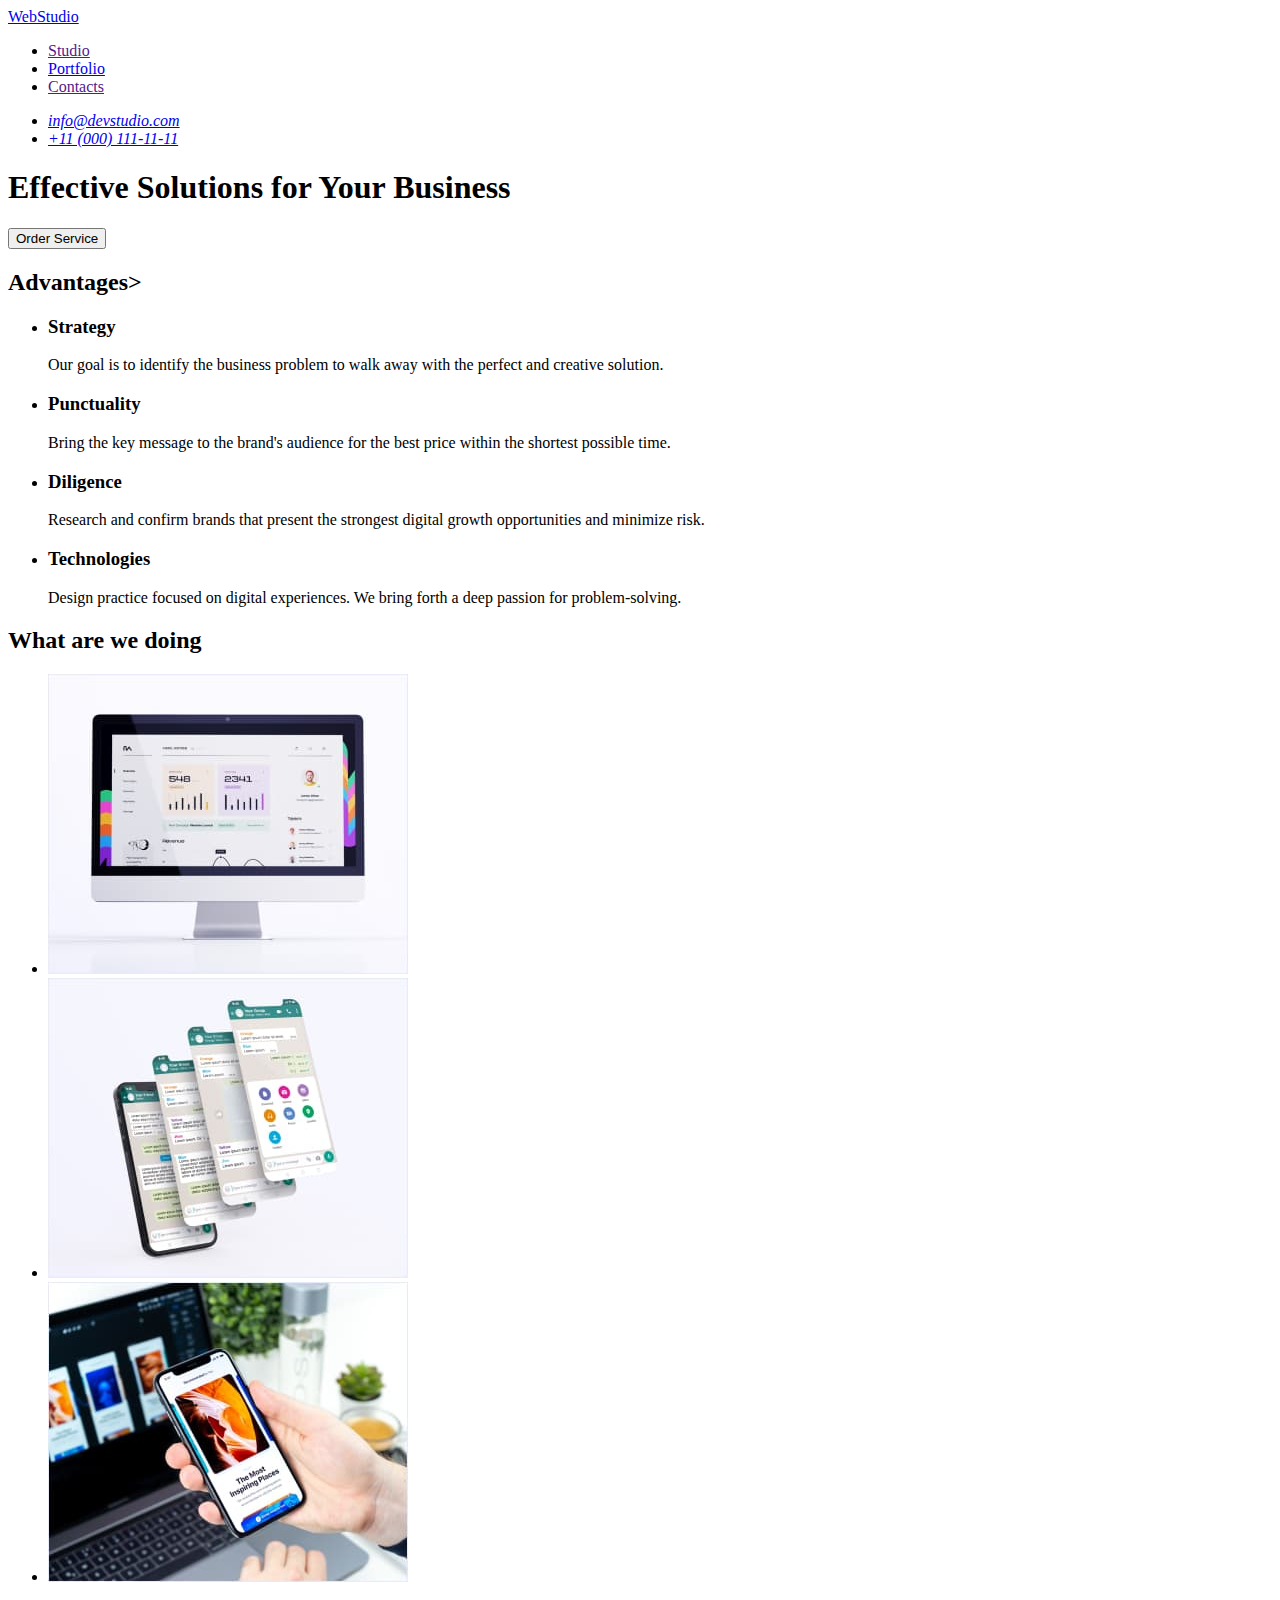
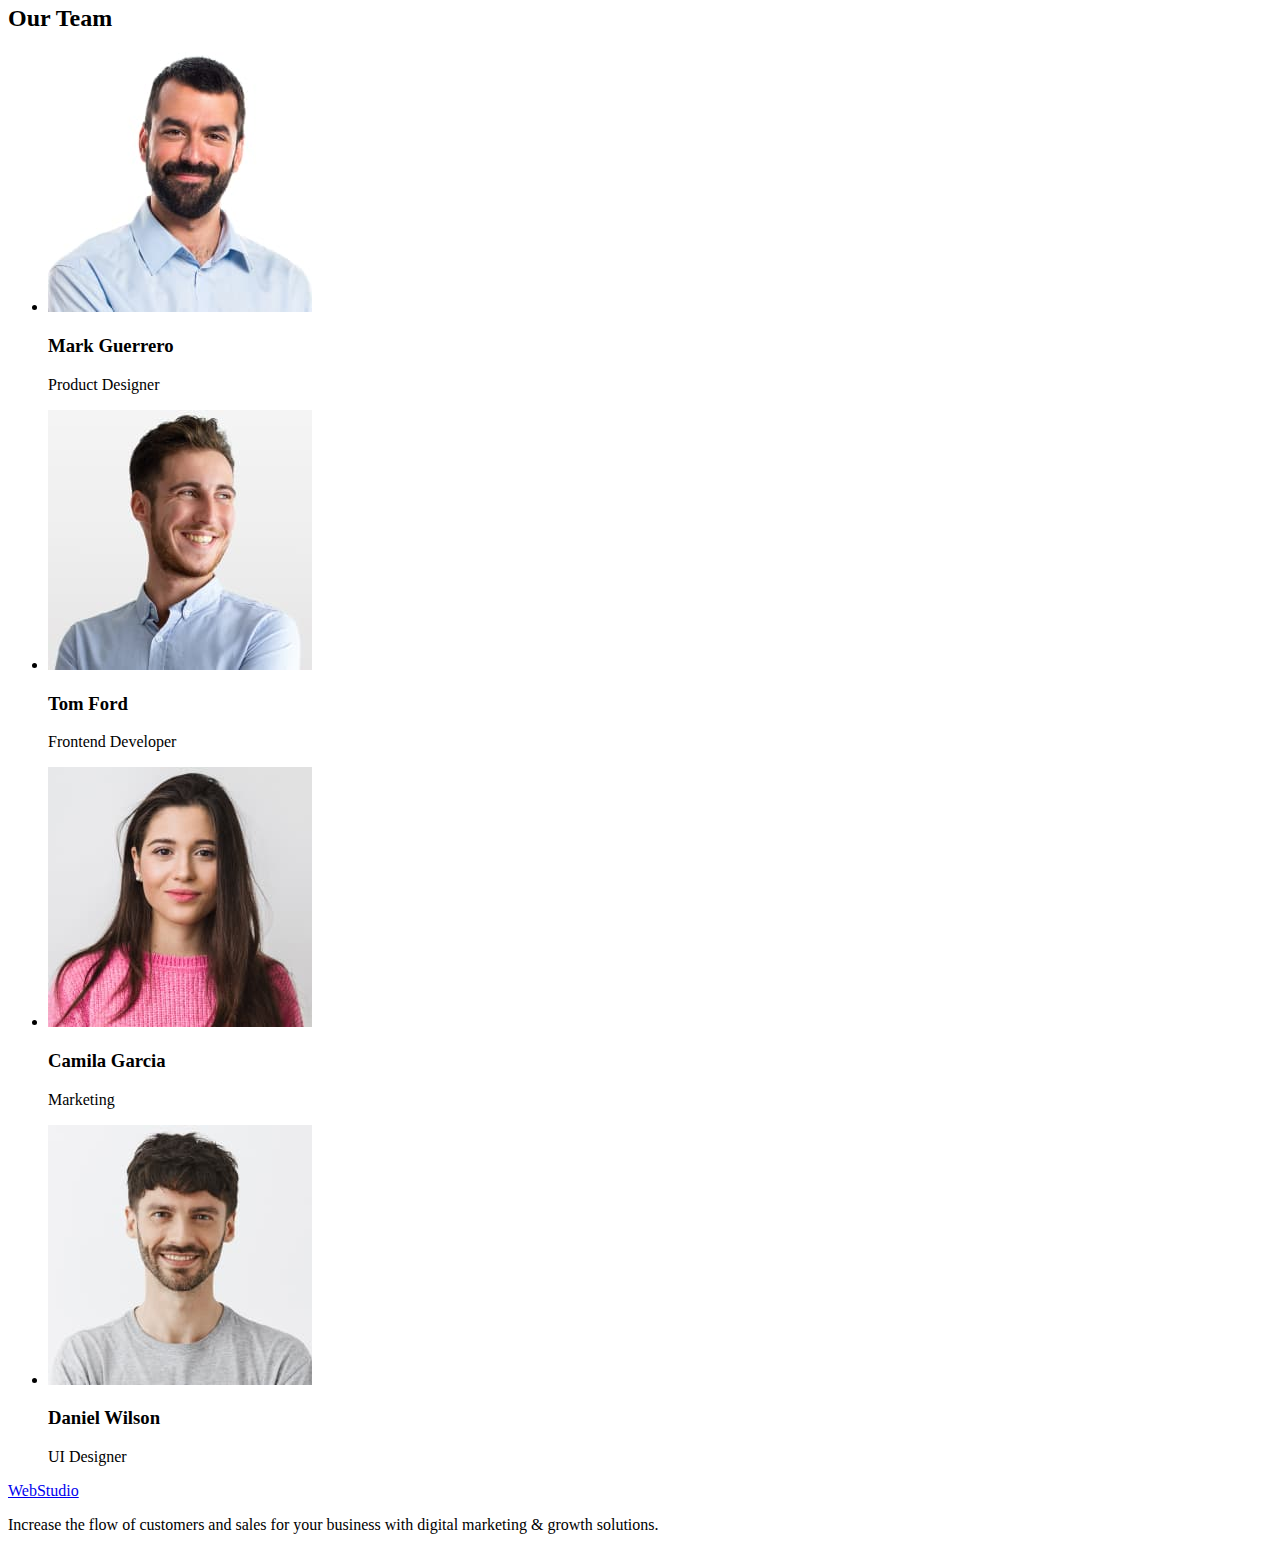
<file: index.html>
<!DOCTYPE html>
<html lang="en">
	<head>
		<meta charset="UTF-8" />
		<meta http-equiv="X-UA-Compatible" content="IE=edge" />
		<meta name="viewport" content="width=device-width, initial-scale=1.0" />
		<title>WebStudio</title>
		<link rel="stylesheet" href="./css/styles.css" />
	</head>
	<body>
		<header>
			<nav>
				<a href="./index.html">WebStudio</a>
				<ul>
					<li><a href="">Studio</a></li>
					<li><a href="./portfolio.html">Portfolio</a></li>
					<li><a href="">Contacts</a></li>
				</ul>
			</nav>
			<address>
				<ul class="contacts">
					<li><a class="contacts-mail" href="mailto:info@devstudio.com">info@devstudio.com</a></li>
					<li><a class="contacts-mail" href="tel:+110001111111">+11 (000) 111-11-11</a></li>
				</ul>
			</address>
		</header>
		<main>
			<!--Hero image-->
			<section>
				<h1>Effective Solutions for Your Business</h1>
				<button type="button">Order Service</button>
			</section>
			<!--Main section-->
			<section>
				<h2>Advantages></h2>
				<ul>
					<li>
						<h3>Strategy</h3>
						<p> Our goal is to identify the business problem to walk away with the perfect and creative solution. </p>
					</li>
					<li>
						<h3>Punctuality</h3>
						<p> Bring the key message to the brand's audience for the best price within the shortest possible time. </p>
					</li>
					<li>
						<h3>Diligence</h3>
						<p>
							Research and confirm brands that present the strongest digital growth opportunities and minimize risk.
						</p>
					</li>
					<li>
						<h3>Technologies</h3>
						<p> Design practice focused on digital experiences. We bring forth a deep passion for problem-solving. </p>
					</li>
				</ul>
			</section>
			<!--About-->
			<section>
				<h2>What are we doing</h2>
				<ul>
					<li>
						<img src="./images/img-1.jpg" alt="информационный монитор" width="360" />
					</li>
					<li>
						<img src="./images/img-2.jpg" alt="интрефейс whatsup" width="360" />
					</li>
					<li>
						<img src="./images/img-3.jpg" alt="ноутбук и телефон" width="360" />
					</li>
				</ul>
			</section>
			<!--Our team-->
			<section>
				<h2>Our Team</h2>
				<ul>
					<li>
						<img src="./images/mark-guerrero.jpg" alt="employee" width="264" height="260" />
						<h3>Mark Guerrero</h3>
						<p>Product Designer</p>
					</li>
					<li>
						<img src="./images/tom-ford.jpg" alt="employee" width="264" height="260" />
						<h3>Tom Ford</h3>
						<p>Frontend Developer</p>
					</li>
					<li>
						<img src="./images/camila-garcia.jpg" alt="employee" width="264" height="260" />
						<h3>Camila Garcia</h3>
						<p>Marketing</p>
					</li>
					<li>
						<img src="./images/daniel-wilson.jpg" alt="employee" width="264" />
						<h3>Daniel Wilson</h3>
						<p>UI Designer</p>
					</li>
				</ul>
			</section>
		</main>
		<!--Footer-->
		<footer>
			<a href="./index.html">WebStudio</a>
			<p> Increase the flow of customers and sales for your business with digital marketing & growth solutions. </p>
		</footer>
	</body>
</html>
</file>
<file: css/styles.css>
:root {
    --primary-text-color: rgba(16, 9, 9, 0.8);
    --title-text-color: #000000;
    --accent-color: orange;
    --primary-white-color: #ffffff;
}
body {
font-family: "Roboto";
}

.header {
}
.header-navigation {
}
.header-logo {
font-family: 'Raleway';
font-weight: 800;
font-size: 18px;
line-height: 24px;
letter-spacing: 0.03em;
text-transform: uppercase;
color: #2E2F42;    
}
.header-list {
}
.header-item {
}
.header-link {
font-family: 'Roboto';
font-weight: 500;
font-size: 16px;
line-height: 24px;
letter-spacing: 0.02em;
color: #2E2F42;
}
.header-mail {
font-family: 'Roboto';
font-weight: 400;
font-size: 16px;
line-height: 24px;
letter-spacing: 0.02em;
color: #434455;
}
.header-tel {
font-family: 'Roboto';
font-weight: 400;
font-size: 16px;
line-height: 24px;
letter-spacing: 0.02em;
color: #434455;
}
.hero-btn {
font-family: 'Roboto';
font-weight: 500;
font-size: 16px;
line-height: 24px;
color: #FFFFFF;
}

.about {
font-family: 'Roboto';
font-weight: 700;
font-size: 36px;
line-height: 40px;   
color: #2E2F42;
}
</file>
